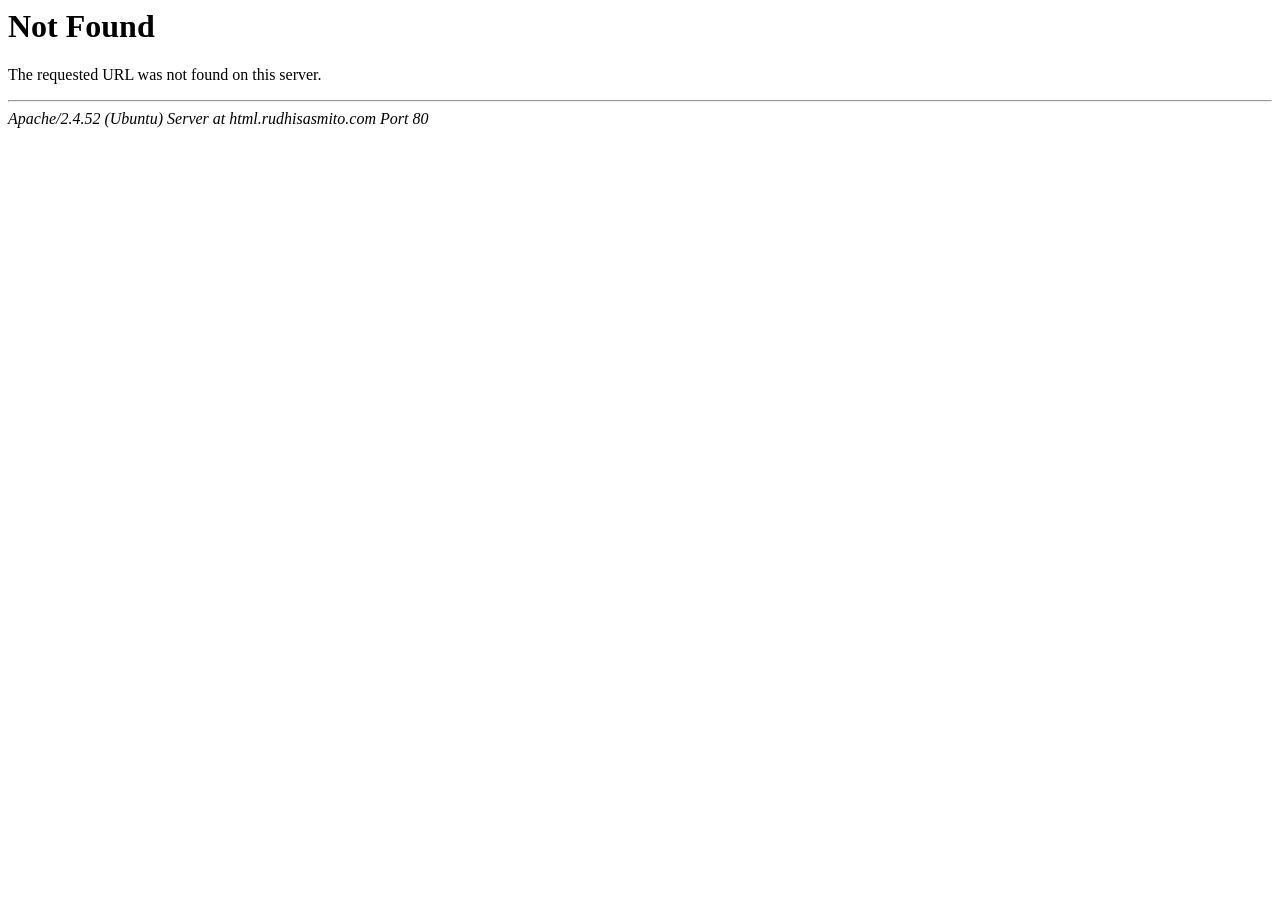
<file: page-news-single.html>
<!DOCTYPE HTML PUBLIC "-//IETF//DTD HTML 2.0//EN">
<html><head>
<title>404 Not Found</title>
</head><body>
<h1>Not Found</h1>
<p>The requested URL was not found on this server.</p>
<hr>
<address>Apache/2.4.52 (Ubuntu) Server at html.rudhisasmito.com Port 80</address>
</body></html>
</file>
